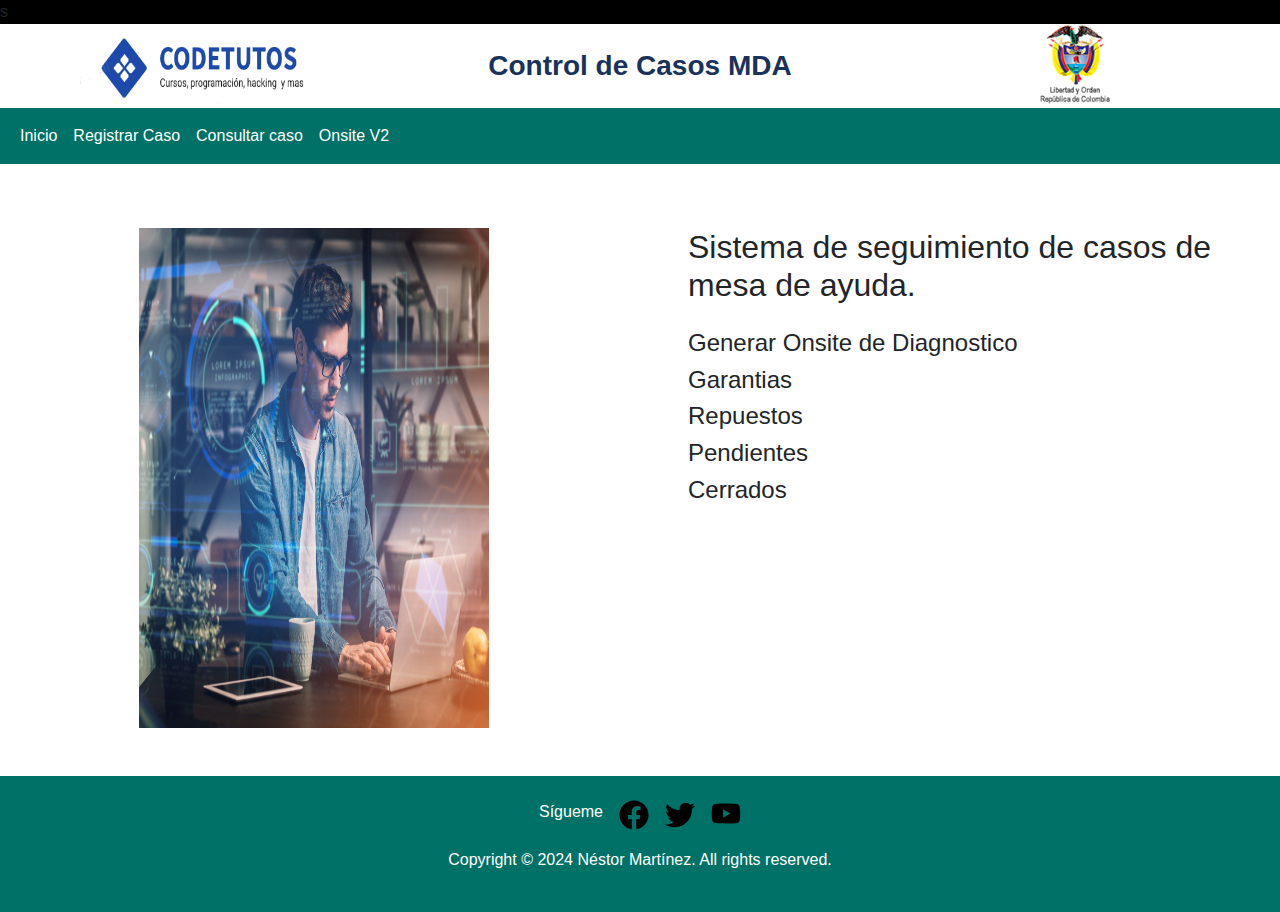
<file: index.html>
<head>
    <meta charset="UTF-8">
    <meta name="viewport" content="width=device-width, initial-scale=1.0">
    <title>MDA</title>
    <link rel="shortcut icon" href="img/6771CodeTutos.ico" type="image/x-icon">
    <link rel="stylesheet" href="css/bootstrap.min.css">
    <link rel="stylesheet" href="css/app.css">
    <link rel="stylesheet" href="css/estilosonsite.css">
</head>

<body>
    <!-----------------------------------------------------------------------------------------
                                          INICIO
    --------------------------------------------------------------------------------------------- -->

    <div class="row">
        <div class="col-4 bg-black" height="14px">s</div>
        <div class="col-4 bg-black" height="14px"></div>
        <div class="col-4 bg-black" height="14px"></div>

    </div>
    <!-----------------------------------------------------------------------------------------
                                             ESCUDO
        --------------------------------------------------------------------------------------------- -->
    <div class="row text-center">
        <div class="col-sm-12 col-md-4 d-none d-md-block d-lg-block"><img src="img/CodeTutos.png" alt="" width="250px"
                height="80px"></div>
        <div class="col-sm-12 col-md-4 titulo">Control de Casos MDA</div>
        <div class="col-sm-12 col-md-4 d-sm-inline-block"><img src="img/escudo_colombia.png" alt="" width="78px"
                height="80px">
        </div>
    </div>

    <!-----------------------------------------------------------------------------------------
                                              BARRA DE NAVEGACION
        --------------------------------------------------------------------------------------------- -->

    <nav class="navbar navbar-ligth barracolor navbar-expand-lg ">
        <div class="container-fluid  ">
            <a href="" class="navbar-brand d-md-none">
                <img src="img/CodeTutos.png" alt="" width="150px">
            </a>
            <!-- boton -->
            <button class="navbar-toggler" type="button" data-bs-toggle="collapse" data-bs-target="#menu"
                aria-controls="menu" aria-expanded="false">
                <span class="navbar-toggler-icon"></span>
            </button>

            <div class="collapse navbar-collapse   " id="menu">
                <ul class="navbar-nav d-flex justify-content-evenly ">
                    <li class="nav-item"><a href="index.html" class="nav-link barracolor">Inicio</a></li>
                    <li class="nav-item"><a href="registrar.html" class="nav-link barracolor">Registrar Caso</a></li>
                    <li class="nav-item"><a href="consulta.html" class="nav-link barracolor">Consultar caso</a></li>
                    <li class="nav-item"><a href="onsite.html" class="nav-link barracolor">Onsite V2</a></li>
                    <!-- <li class="nav-item"><a href="iniciar_sesion.html" class="nav-link barracolor">Iniciar sesion</a> -->
                    </li>

                </ul>
            </div>
        </div>

    </nav>
    <!-----------------------------------------------------------------------------------------
                                              final heaader
        --------------------------------------------------------------------------------------------- -->

    <main>
        <div class="row mt-3 ">
            <div class=" col-sm-12 col-md-6 p-5 text-center">
                <img src="img/portada1.jpg" alt="" width="350px" height="500px">
            </div>
            <div class=" col-sm-12 col-md-6 p-5 d-flex flex-column">
                <h2>Sistema de seguimiento de casos de mesa de ayuda.</h2>
                <div class="mt-3">

                    <h4>Generar Onsite de Diagnostico</h4>
                    <h4>Garantias</h4>
                    <h4>Repuestos</h4>
                    <h4>Pendientes</h4>
                    <h4>Cerrados</h4>
                </div>
            </div>
        </div>
    </main>


    <!-----------------------------------------------------------------------------------------
                                           footer
    --------------------------------------------------------------------------------------------- -->

    <!-----------------------------------------------------------------------------------------
                                           footer
    --------------------------------------------------------------------------------------------- -->
    <div class="footer-propidades p-4 barracolor">
        <footer>

            <div class="containercentro">
                <div class="row text-center mb-2">
                    <div class="c-redes d-flex justify-content-center gap-3">
                        <p class="siguenos">Sígueme</p>
                        <a href=""><img class="redes" src="img/facebook.svg" width="30" class="text-center"
                                alt="" /></a>
                        <a href=""><img class="redes" src="img/twitter.svg" width="30" class="text-center" alt="" /></a>
                        <a href=""><img class="redes" src="img/youtube.svg" width="30" class="text-center" alt="" /></a>
                    </div>
                </div>

                <div class="row text-center">
                    <p>Copyright © 2024 Néstor Martínez. All rights reserved.</p>
                </div>
            </div>
        </footer>
    </div>

    <script src="js/app.js"></script>




    <!-----------------------------------------------------------------------------------------
                                           final
    --------------------------------------------------------------------------------------------- -->


    <script src="js/bundle.min.js"></script>
</body>

</html>
</file>
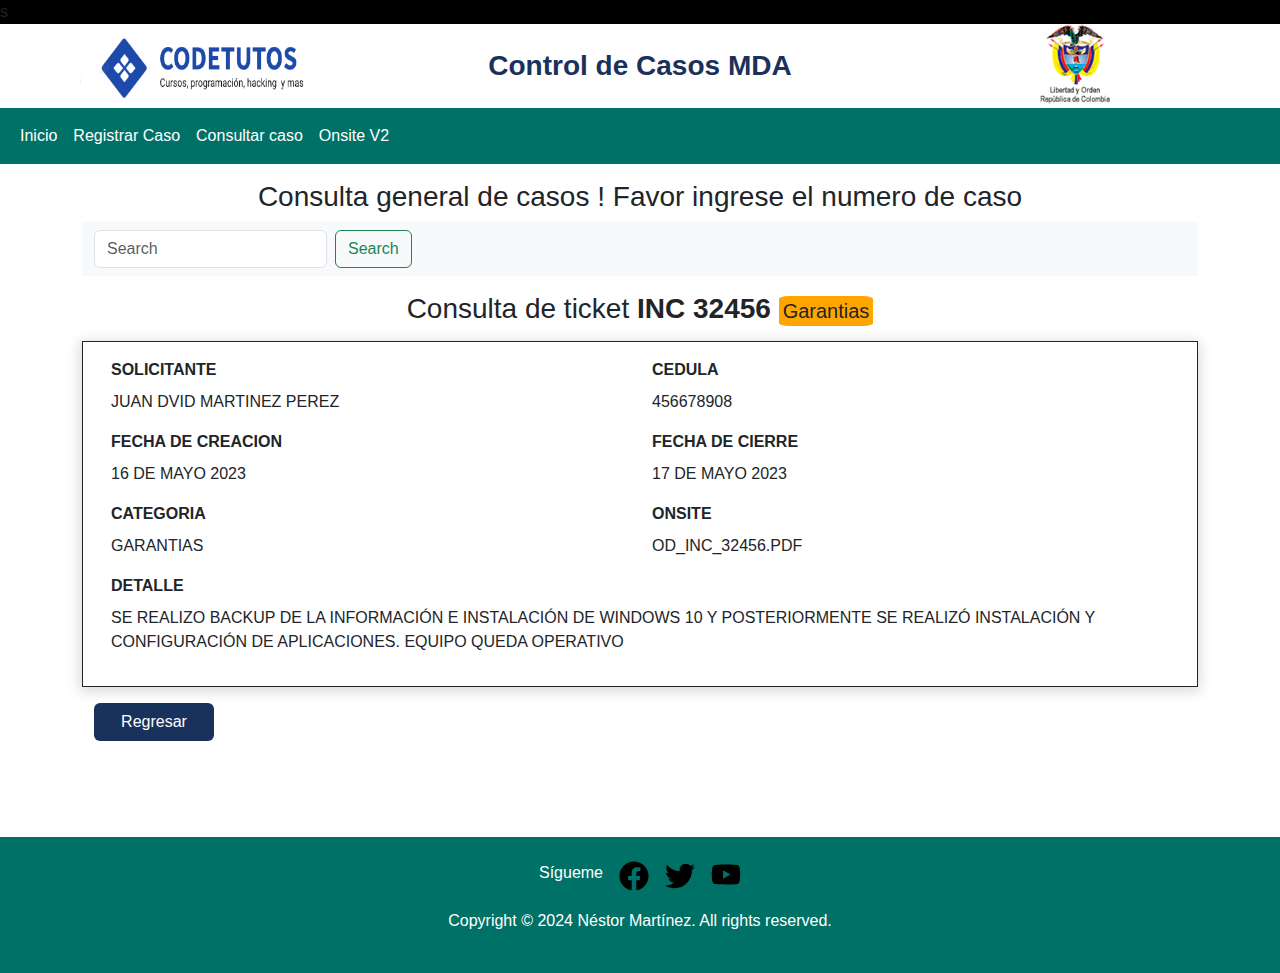
<file: consulta.html>
<head>
    <meta charset="UTF-8">
    <meta name="viewport" content="width=device-width, initial-scale=1.0">
    <title>MDA</title>
    <link rel="shortcut icon" href="img/6771CodeTutos.ico" type="image/x-icon">
    <link rel="stylesheet" href="css/bootstrap.min.css">
    <link rel="stylesheet" href="css/app.css">
    <link rel="stylesheet" href="css/estilosonsite.css">
</head>

<body>
    <!-----------------------------------------------------------------------------------------
                                          INICIO
    --------------------------------------------------------------------------------------------- -->

    <div class="row">
        <div class="col-4 bg-black" height="14px">s</div>
        <div class="col-4 bg-black" height="14px"></div>
        <div class="col-4 bg-black" height="14px"></div>

    </div>
    <!-----------------------------------------------------------------------------------------
                                             ESCUDO
        --------------------------------------------------------------------------------------------- -->
    <div class="row text-center">
        <div class="col-sm-12 col-md-4 d-none d-md-block d-lg-block"><img src="img/CodeTutos.png" alt="" width="250px"
                height="80px"></div>
        <div class="col-sm-12 col-md-4 titulo">Control de Casos MDA</div>
        <div class="col-sm-12 col-md-4 d-sm-inline-block"><img src="img/escudo_colombia.png" alt="" width="78px"
                height="80px">
        </div>
    </div>

    <!-----------------------------------------------------------------------------------------
                                              BARRA DE NAVEGACION
        --------------------------------------------------------------------------------------------- -->

    <nav class="navbar navbar-ligth barracolor navbar-expand-lg ">
        <div class="container-fluid  ">
            <a href="" class="navbar-brand d-md-none">
                <img src="img/CodeTutos.png" alt="" width="150px">
            </a>
            <!-- boton -->
            <button class="navbar-toggler" type="button" data-bs-toggle="collapse" data-bs-target="#menu"
                aria-controls="menu" aria-expanded="false">
                <span class="navbar-toggler-icon"></span>
            </button>

            <div class="collapse navbar-collapse   " id="menu">
                <ul class="navbar-nav d-flex justify-content-evenly ">
                    <li class="nav-item"><a href="index.html" class="nav-link barracolor">Inicio</a></li>
                    <li class="nav-item"><a href="registrar.html" class="nav-link barracolor">Registrar Caso</a></li>
                    <li class="nav-item"><a href="consulta.html" class="nav-link barracolor">Consultar caso</a></li>
                    <li class="nav-item"><a href="onsite.html" class="nav-link barracolor">Onsite V2</a></li>
                    <!-- <li class="nav-item"><a href="iniciar_sesion.html" class="nav-link barracolor">Iniciar sesion</a> -->
                    </li>

                </ul>
            </div>
        </div>

    </nav>
    <!-----------------------------------------------------------------------------------------
                                              final heaader
        --------------------------------------------------------------------------------------------- -->

    <main class="d-flex flex-column justify-content-center container mb-5">
        <!-----------------------------------------------------------------------------------------
                                              Modulo de busqueda general
        --------------------------------------------------------------------------------------------- -->
        <h3 class="text-center mt-3">Consulta general de casos ! Favor ingrese el numero de caso</h3>
        <nav class="navbar navbar-light bg-light">
            <div class="container-fluid">
                <form class="d-flex">
                    <input class="form-control me-2" type="search" placeholder="Search" aria-label="Search">
                    <button class="btn btn-outline-success" type="submit">Search</button>
                </form>
            </div>
        </nav>




        <main class="d-flex justify-content-center flex-column  m-auto">
            <h3 class="my-3 text-center">Consulta de ticket <span class="span_conultaticket">INC 32456</span>
                <span class="categoria_caso bg- p-1 ">Garantias</span>
            </h3>
            <div class="container">
                <form action="" class="formulario  row border border-dark p-3 mb-3 ">



                    <div class="col-12 col-md-6">
                        <label for="Solicitante" class="form-label fw-bold text-uppercase">Solicitante</label>
                        <P class="text-uppercase">Juan Dvid Martinez Perez</P>
                    </div>
                    <div class="col-12 col-md-6">
                        <label for="Solicitante" class="form-label fw-bold text-uppercase">Cedula</label>
                        <P class="text-uppercase">456678908</P>
                    </div>

                    <div class="col-12 col-md-6">
                        <label for="Solicitante" class="form-label fw-bold text-uppercase">fecha de creacion</label>
                        <P class="text-uppercase">16 de mayo 2023</P>
                    </div>

                    <div class="col-12 col-md-6">
                        <label for="Solicitante" class="form-label fw-bold text-uppercase">fecha de cierre</label>
                        <P class="text-uppercase">17 de mayo 2023</P>
                    </div>



                    <div class="col-12 col-md-6">
                        <label for="Solicitante" class="form-label fw-bold text-uppercase">Categoria</label>
                        <P class="text-uppercase">Garantias</P>
                    </div>

                    <div class="col-12 col-md-6">
                        <label for="Solicitante" class="form-label fw-bold text-uppercase">Onsite</label>
                        <P class="text-uppercase">od_inc_32456.pdf</P>
                    </div>

                    <div class="col-12 col-md-12">
                        <label for="Solicitante" class="form-label fw-bold text-uppercase">detalle</label>
                        <P class="text-uppercase">Se realizo backup de la información e instalación de Windows 10 y
                            posteriormente se realizó instalación y configuración de aplicaciones. Equipo queda
                            operativo
                        </P>
                    </div>


                    <!-- <input type="submit" value="Agregar" class="btn btn_verde mt-3 col-2" /> -->




                </form>
                <a href="/" class="btn btn_verde mb-5">Regresar</a>
            </div>
        </main>
        <!-----------------------------------------------------------------------------------------
                                              Modulo de busqueda general
        --------------------------------------------------------------------------------------------- -->








        </div>
    </main>


    <!-----------------------------------------------------------------------------------------
                                           footer
    --------------------------------------------------------------------------------------------- -->

    <!-----------------------------------------------------------------------------------------
                                           footer
    --------------------------------------------------------------------------------------------- -->
    <div class="footer-propidades p-4 barracolor">
        <footer>

            <div class="containercentro">
                <div class="row text-center mb-2">
                    <div class="c-redes d-flex justify-content-center gap-3">
                        <p class="siguenos">Sígueme</p>
                        <a href=""><img class="redes" src="img/facebook.svg" width="30" class="text-center"
                                alt="" /></a>
                        <a href=""><img class="redes" src="img/twitter.svg" width="30" class="text-center" alt="" /></a>
                        <a href=""><img class="redes" src="img/youtube.svg" width="30" class="text-center" alt="" /></a>
                    </div>
                </div>

                <div class="row text-center">
                    <p>Copyright © 2024 Néstor Martínez. All rights reserved.</p>
                </div>
            </div>
        </footer>
    </div>

    <script src="js/app.js"></script>



    <!-----------------------------------------------------------------------------------------
                                           final
    --------------------------------------------------------------------------------------------- -->

    <script src="js/bundle.min.js"></script>

</body>

</html>
</file>
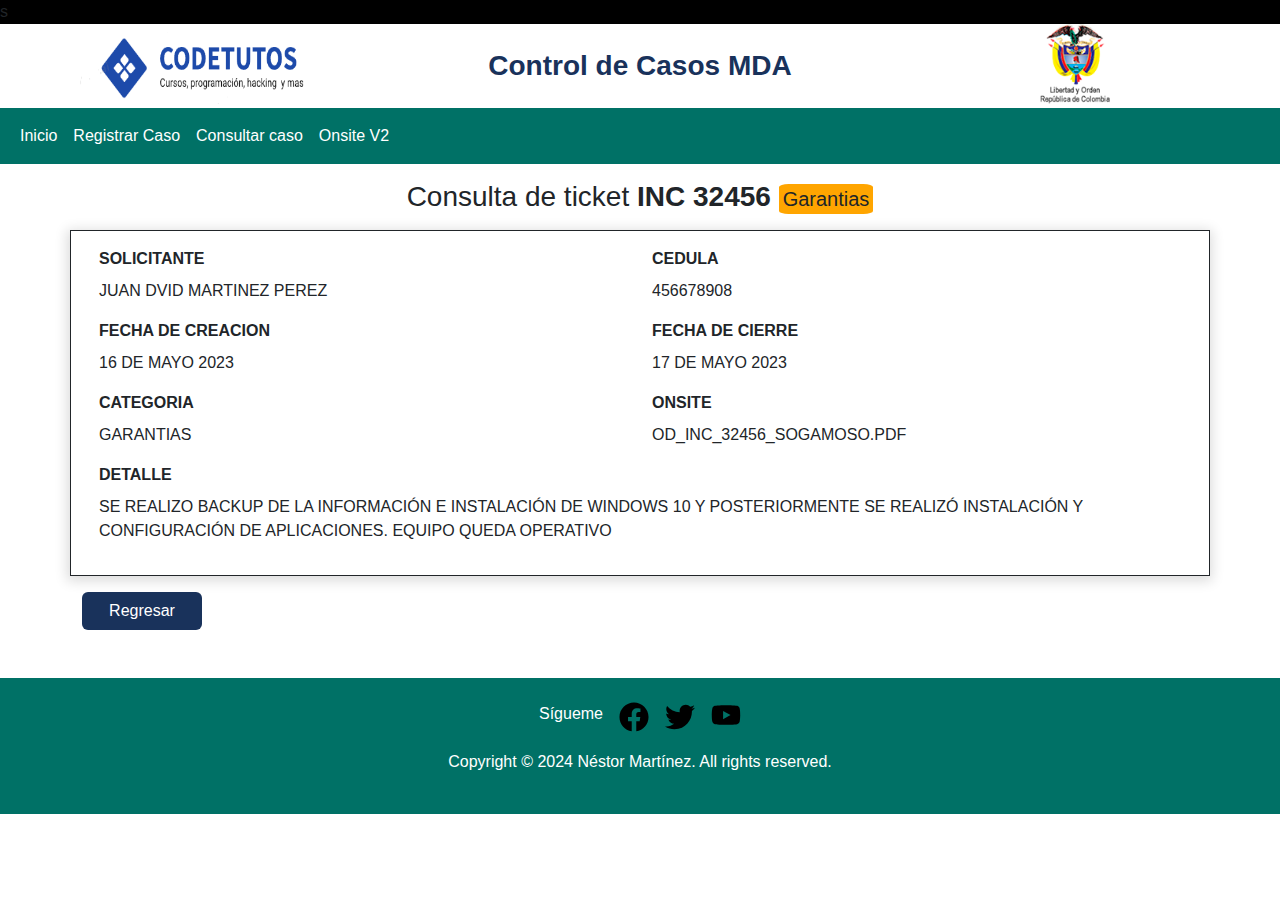
<file: detalle.html>
<head>
    <meta charset="UTF-8">
    <meta name="viewport" content="width=device-width, initial-scale=1.0">
    <title>MDA</title>
    <link rel="shortcut icon" href="img/6771CodeTutos.ico" type="image/x-icon">
    <link rel="stylesheet" href="css/bootstrap.min.css">
    <link rel="stylesheet" href="css/app.css">
    <link rel="stylesheet" href="css/estilosonsite.css">
</head>

<body>
    <!-----------------------------------------------------------------------------------------
                                          INICIO
    --------------------------------------------------------------------------------------------- -->

    <div class="row">
        <div class="col-4 bg-black" height="14px">s</div>
        <div class="col-4 bg-black" height="14px"></div>
        <div class="col-4 bg-black" height="14px"></div>

    </div>
    <!-----------------------------------------------------------------------------------------
                                             ESCUDO
        --------------------------------------------------------------------------------------------- -->
    <div class="row text-center">
        <div class="col-sm-12 col-md-4 d-none d-md-block d-lg-block"><img src="img/CodeTutos.png" alt="" width="250px"
                height="80px"></div>
        <div class="col-sm-12 col-md-4 titulo">Control de Casos MDA</div>
        <div class="col-sm-12 col-md-4 d-sm-inline-block"><img src="img/escudo_colombia.png" alt="" width="78px"
                height="80px">
        </div>
    </div>

    <!-----------------------------------------------------------------------------------------
                                              BARRA DE NAVEGACION
        --------------------------------------------------------------------------------------------- -->

    <nav class="navbar navbar-ligth barracolor navbar-expand-lg ">
        <div class="container-fluid  ">
            <a href="" class="navbar-brand d-md-none">
                <img src="img/CodeTutos.png" alt="" width="150px">
            </a>
            <!-- boton -->
            <button class="navbar-toggler" type="button" data-bs-toggle="collapse" data-bs-target="#menu"
                aria-controls="menu" aria-expanded="false">
                <span class="navbar-toggler-icon"></span>
            </button>

            <div class="collapse navbar-collapse   " id="menu">
                <ul class="navbar-nav d-flex justify-content-evenly ">
                    <li class="nav-item"><a href="index.html" class="nav-link barracolor">Inicio</a></li>
                    <li class="nav-item"><a href="registrar.html" class="nav-link barracolor">Registrar Caso</a></li>
                    <li class="nav-item"><a href="consulta.html" class="nav-link barracolor">Consultar caso</a></li>
                    <li class="nav-item"><a href="onsite.html" class="nav-link barracolor">Onsite V2</a></li>
                    <!-- <li class="nav-item"><a href="iniciar_sesion.html" class="nav-link barracolor">Iniciar sesion</a> -->
                    </li>

                </ul>
            </div>
        </div>

    </nav>
    <!-----------------------------------------------------------------------------------------
                                              final heaader
        --------------------------------------------------------------------------------------------- -->

    <main class="d-flex justify-content-center flex-column  m-auto">
        <h3 class="my-3 text-center">Consulta de ticket <span class="span_conultaticket">INC 32456</span>
            <span class="categoria_caso bg- p-1 ">Garantias</span>
        </h3>
        <div class="container">
            <form action="" class="formulario  row border border-dark p-3 mb-3 ">



                <div class="col-12 col-md-6">
                    <label for="Solicitante" class="form-label fw-bold text-uppercase">Solicitante</label>
                    <P class="text-uppercase">Juan Dvid Martinez Perez</P>
                </div>
                <div class="col-12 col-md-6">
                    <label for="Solicitante" class="form-label fw-bold text-uppercase">Cedula</label>
                    <P class="text-uppercase">456678908</P>
                </div>

                <div class="col-12 col-md-6">
                    <label for="Solicitante" class="form-label fw-bold text-uppercase">fecha de creacion</label>
                    <P class="text-uppercase">16 de mayo 2023</P>
                </div>

                <div class="col-12 col-md-6">
                    <label for="Solicitante" class="form-label fw-bold text-uppercase">fecha de cierre</label>
                    <P class="text-uppercase">17 de mayo 2023</P>
                </div>



                <div class="col-12 col-md-6">
                    <label for="Solicitante" class="form-label fw-bold text-uppercase">Categoria</label>
                    <P class="text-uppercase">Garantias</P>
                </div>

                <div class="col-12 col-md-6">
                    <label for="Solicitante" class="form-label fw-bold text-uppercase">Onsite</label>
                    <P class="text-uppercase">od_inc_32456_sogamoso.pdf</P>
                </div>

                <div class="col-12 col-md-12">
                    <label for="Solicitante" class="form-label fw-bold text-uppercase">detalle</label>
                    <P class="text-uppercase">Se realizo backup de la información e instalación de Windows 10 y
                        posteriormente se realizó instalación y configuración de aplicaciones. Equipo queda operativo
                    </P>
                </div>


                <!-- <input type="submit" value="Agregar" class="btn btn_verde mt-3 col-2" /> -->




            </form>
            <a href="garantias.html" class="btn btn_verde mb-5">Regresar</a>
        </div>
    </main>


    <!-----------------------------------------------------------------------------------------
                                           footer
    --------------------------------------------------------------------------------------------- -->

    <!-----------------------------------------------------------------------------------------
                                           footer
    --------------------------------------------------------------------------------------------- -->
    <div class="footer-propidades p-4 barracolor">
        <footer>

            <div class="containercentro">
                <div class="row text-center mb-2">
                    <div class="c-redes d-flex justify-content-center gap-3">
                        <p class="siguenos">Sígueme</p>
                        <a href=""><img class="redes" src="img/facebook.svg" width="30" class="text-center"
                                alt="" /></a>
                        <a href=""><img class="redes" src="img/twitter.svg" width="30" class="text-center" alt="" /></a>
                        <a href=""><img class="redes" src="img/youtube.svg" width="30" class="text-center" alt="" /></a>
                    </div>
                </div>

                <div class="row text-center">
                    <p>Copyright © 2024 Néstor Martínez. All rights reserved.</p>
                </div>
            </div>
        </footer>
    </div>

    <script src="js/app.js"></script>



    <!-----------------------------------------------------------------------------------------
                                           final
    --------------------------------------------------------------------------------------------- -->


    <script src="js/bundle.min.js"></script>
</body>

</html>
</file>
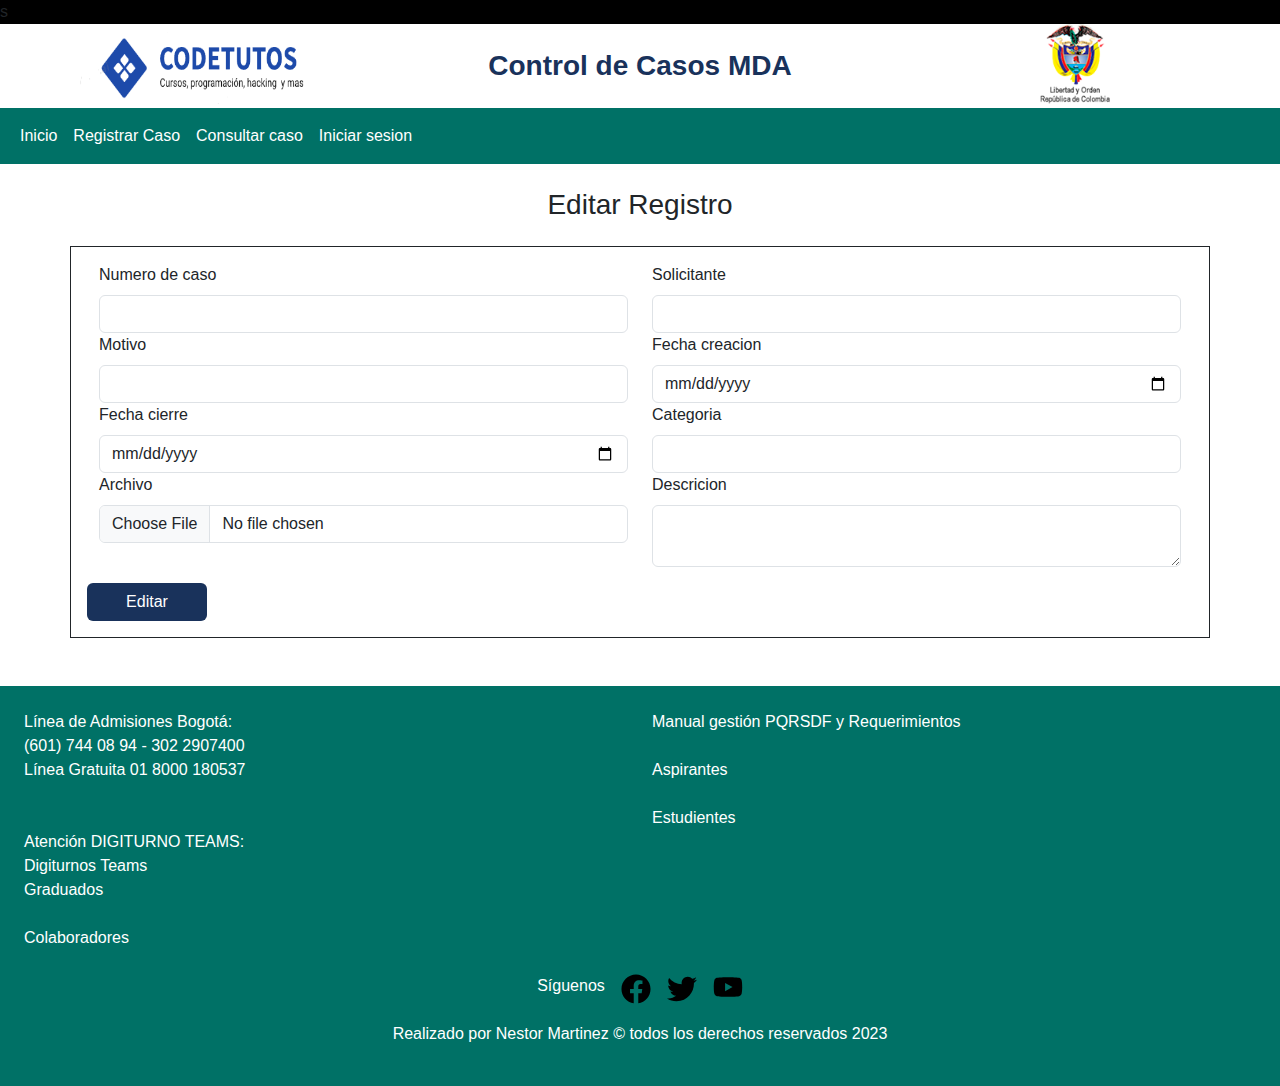
<file: editar.html>
<!DOCTYPE html>
<html lang="en">

<head>
    <meta charset="UTF-8">
    <meta name="viewport" content="width=device-width, initial-scale=1.0">
    <title>MDA</title>
    <link rel="shortcut icon" href="img/6771CodeTutos.ico" type="image/x-icon">
    <link rel="stylesheet" href="css/bootstrap.min.css">
    <link rel="stylesheet" href="css/app.css">
</head>

<body>
    <!-----------------------------------------------------------------------------------------
                                          INICIO
    --------------------------------------------------------------------------------------------- -->

    <div class="row">
        <div class="col-4 bg-black" height="14px">s</div>
        <div class="col-4 bg-black" height="14px"></div>
        <div class="col-4 bg-black" height="14px"></div>

    </div>
    <!-----------------------------------------------------------------------------------------
                                             ESCUDO
        --------------------------------------------------------------------------------------------- -->
    <div class="row text-center">
        <div class="col-sm-12 col-md-4 d-none d-md-block d-lg-block"><img src="img/CodeTutos.png" alt="" width="250px"
                height="80px"></div>
        <div class="col-sm-12 col-md-4 titulo">Control de Casos MDA</div>
        <div class="col-sm-12 col-md-4 d-sm-inline-block"><img src="img/escudo_colombia.png" alt="" width="78px"
                height="80px">
        </div>
    </div>

    <!-----------------------------------------------------------------------------------------
                                              BARRA DE NAVEGACION
        --------------------------------------------------------------------------------------------- -->

    <nav class="navbar navbar-ligth barracolor navbar-expand-lg ">
        <div class="container-fluid  ">
            <a href="" class="navbar-brand d-md-none">
                <img src="img/CodeTutos.png" alt="" width="150px">
            </a>
            <!-- boton -->
            <button class="navbar-toggler" type="button" data-bs-toggle="collapse" data-bs-target="#menu"
                aria-controls="menu" aria-expanded="false">
                <span class="navbar-toggler-icon"></span>
            </button>

            <div class="collapse navbar-collapse   " id="menu">
                <ul class="navbar-nav d-flex justify-content-evenly ">
                    <li class="nav-item"><a href="index.html" class="nav-link barracolor">Inicio</a></li>
                    <li class="nav-item"><a href="registrar.html" class="nav-link barracolor">Registrar Caso</a></li>
                    <li class="nav-item"><a href="consulta.html" class="nav-link barracolor">Consultar caso</a></li>
                    <li class="nav-item"><a href="iniciar_sesion.html" class="nav-link barracolor">Iniciar sesion</a>
                    </li>

                </ul>
            </div>
        </div>

    </nav>
    <!-----------------------------------------------------------------------------------------
                                              final heaader
        --------------------------------------------------------------------------------------------- -->

    <main class="d-flex justify-content-center flex-column  m-auto">
        <h3 class="my-4 text-center">Editar Registro</h3>
        <div class="container">
            <form action="" class="formulario  row border border-dark p-3 mb-5 ">


                <div class="col-12 col-md-6">
                    <label for="Numero_caso" class="form-label">Numero de caso</label>
                    <input type="text" class="form-control" name="Numero_caso" />
                </div>
                <div class="col-12 col-md-6">
                    <label for="Solicitante" class="form-label">Solicitante</label>
                    <input type="text-Area" class="form-control" name="Solicitante" />
                </div>
                <div class="col-12 col-md-6">
                    <label for="Motivo" class="form-label">Motivo</label>
                    <input type="text" class="form-control" name="Motivo" />
                </div>

                <div class="col-12 col-md-6">
                    <label for="fecha_creacion" class="form-label">Fecha creacion</label>
                    <input type="date" class="form-control" name="fecha_creacion" />
                </div>

                <div class="col-12 col-md-6">
                    <label for="fecha_cierre" class="form-label">Fecha cierre</label>
                    <input type="date" class="form-control" name="fecha_cierre" />
                </div>



                <div class="col-6">
                    <label for="Categoria" class="form-label">Categoria</label>
                    <input type="text" class="form-control" name="Categoria" />
                </div>

                <div class="col-6">
                    <label for="Archivo" class="form-label">Archivo</label>
                    <input type="file" class="form-control" name="Archivo" />
                </div>

                <div class="col-6">
                    <label for="Descricion" class="form-label">Descricion</label>
                    <textarea class="form-control" aria-label="With textarea"></textarea>
                </div>

                <input type="submit" value="Editar" class="btn btn_verde mt-3 col-2" />




            </form>
        </div>
    </main>


    <!-----------------------------------------------------------------------------------------
                                           footer
    --------------------------------------------------------------------------------------------- -->

    <div class="footer-propidades p-4 barracolor">
        <footer>


            <div class="row">
                <div class="col-6">
                    Línea de Admisiones Bogotá: <br />
                    (601) 744 08 94 - 302 2907400<br />
                    Línea Gratuita 01 8000 180537<br /><br /><br />

                    Atención DIGITURNO TEAMS:<br />
                    Digiturnos Teams <br />
                </div>
                <div class="col-6">
                    Manual gestión PQRSDF y Requerimientos <br /><br />
                    Aspirantes <br /><br />
                    Estudientes <br /><br />

                </div>
                <div class="col-md-4">
                    Graduados <br /><br />
                    Colaboradores<br /><br />
                </div>
            </div>
            <div class="containercentro">
                <div class="row text-center mb-2">
                    <div class="c-redes d-flex justify-content-center gap-3">
                        <p class="siguenos">Síguenos</p>
                        <a href=""><img class="redes" src="img/facebook.svg" width="30" class="text-center"
                                alt="" /></a>
                        <a href=""><img class="redes" src="img/twitter.svg" width="30" class="text-center" alt="" /></a>
                        <a href=""><img class="redes" src="img/youtube.svg" width="30" class="text-center" alt="" /></a>
                    </div>
                </div>

                <div class="row text-center">
                    <p> Realizado por Nestor Martinez © todos los
                        derechos reservados 2023</p>
                </div>
            </div>
        </footer>



        <!-----------------------------------------------------------------------------------------
                                           final
    --------------------------------------------------------------------------------------------- -->


</body>
<script src="js/bundle.min.js"></script>

</html>
</file>
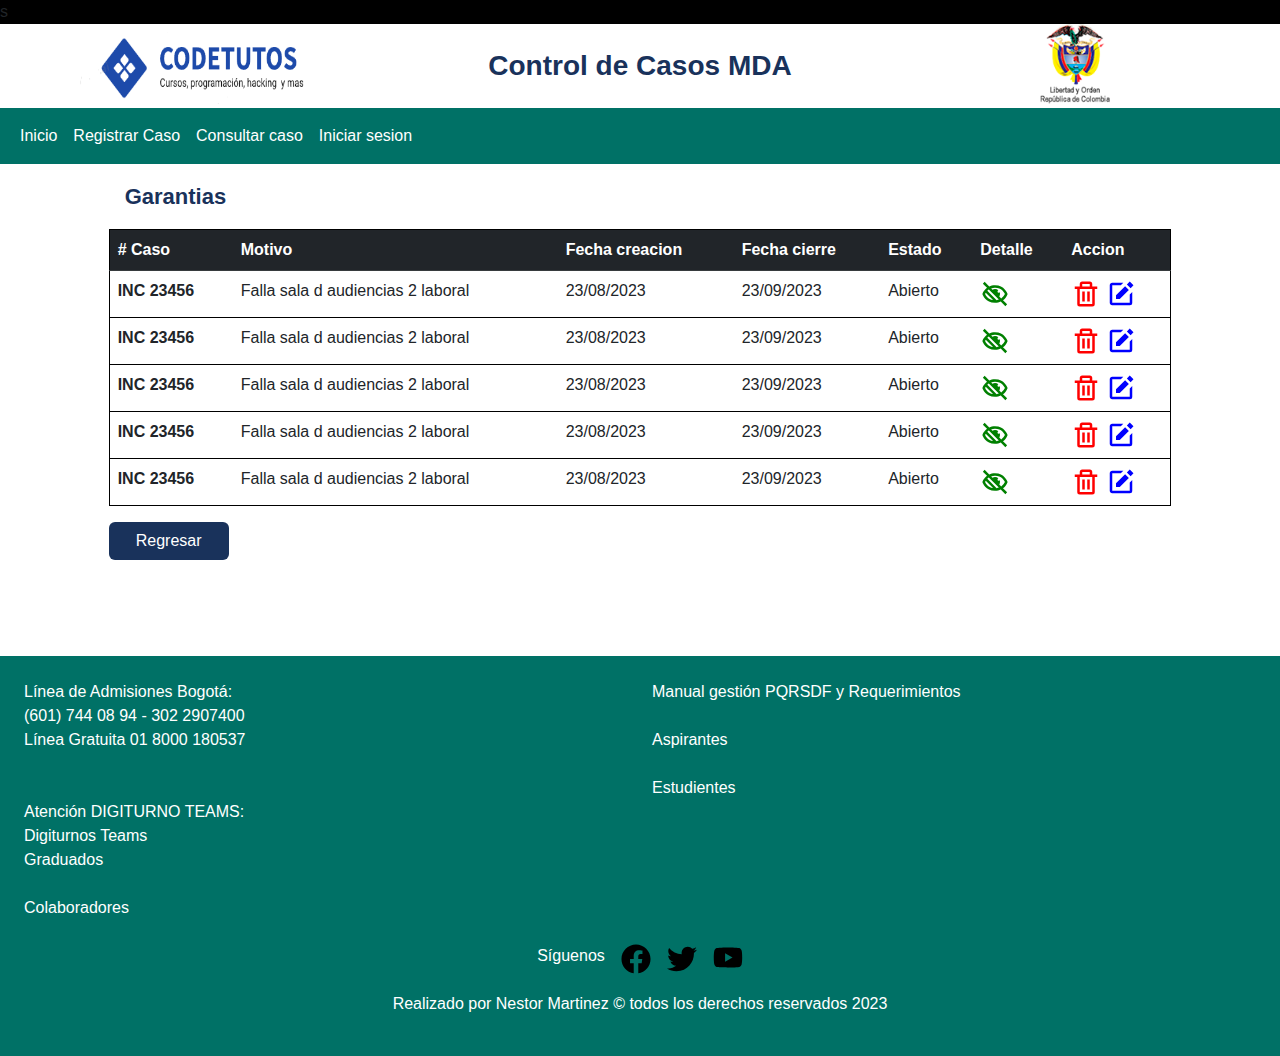
<file: garantias.html>
<!DOCTYPE html>
<html lang="en">

<head>
    <meta charset="UTF-8">
    <meta name="viewport" content="width=device-width, initial-scale=1.0">
    <title>MDA</title>
    <link rel="shortcut icon" href="img/6771CodeTutos.ico" type="image/x-icon">
    <link rel="stylesheet" href="css/bootstrap.min.css">
    <link rel="stylesheet" href="css/app.css">
</head>

<body>
    <!-----------------------------------------------------------------------------------------
                                          INICIO
    --------------------------------------------------------------------------------------------- -->

    <div class="row">
        <div class="col-4 bg-black" height="14px">s</div>
        <div class="col-4 bg-black" height="14px"></div>
        <div class="col-4 bg-black" height="14px"></div>

    </div>
    <!-----------------------------------------------------------------------------------------
                                             ESCUDO
        --------------------------------------------------------------------------------------------- -->
    <div class="row text-center">
        <div class="col-sm-12 col-md-4 d-none d-md-block d-lg-block"><img src="img/CodeTutos.png" alt="" width="250px"
                height="80px"></div>
        <div class="col-sm-12 col-md-4 titulo">Control de Casos MDA</div>
        <div class="col-sm-12 col-md-4 d-sm-inline-block"><img src="img/escudo_colombia.png" alt="" width="78px"
                height="80px">
        </div>
    </div>

    <!-----------------------------------------------------------------------------------------
                                              BARRA DE NAVEGACION
        --------------------------------------------------------------------------------------------- -->

    <nav class="navbar navbar-ligth barracolor navbar-expand-lg ">
        <div class="container-fluid  ">
            <a href="" class="navbar-brand d-md-none">
                <img src="img/CodeTutos.png" alt="" width="150px">
            </a>
            <!-- boton -->
            <button class="navbar-toggler" type="button" data-bs-toggle="collapse" data-bs-target="#menu"
                aria-controls="menu" aria-expanded="false">
                <span class="navbar-toggler-icon"></span>
            </button>

            <div class="collapse navbar-collapse   " id="menu">
                <ul class="navbar-nav d-flex justify-content-evenly ">
                    <li class="nav-item"><a href="index.html" class="nav-link barracolor">Inicio</a></li>
                    <li class="nav-item"><a href="registrar.html" class="nav-link barracolor">Registrar Caso</a></li>
                    <li class="nav-item"><a href="consulta.html" class="nav-link barracolor">Consultar caso</a></li>
                    <li class="nav-item"><a href="iniciar_sesion.html" class="nav-link barracolor">Iniciar sesion</a>
                    </li>

                </ul>
            </div>
        </div>

    </nav>
    <!-----------------------------------------------------------------------------------------
                                              final heaader
        --------------------------------------------------------------------------------------------- -->

    <main>
        <div class="row d-flex justify-content-center">
            <div class="container col-md-10 mb-5">
                <table class="table caption-top border border-black">
                    <caption class="p-3 ">Garantias</caption>
                    <thead class="table-dark">
                        <tr>
                            <th scope="col"># Caso</th>
                            <th scope="col">Motivo</th>
                            <th scope="col">Fecha creacion</th>
                            <th scope="col">Fecha cierre</th>
                            <th scope="col">Estado</th>
                            <th scope="col">Detalle</th>
                            <th scope="col">Accion</th>

                        </tr>
                    </thead>
                    <tbody>
                        <tr>
                            <th scope="row">INC 23456</th>
                            <td>Falla sala d audiencias 2 laboral</td>
                            <td>23/08/2023</td>
                            <td>23/09/2023</td>
                            <td>Abierto</td>
                            <td><i><a href="detalle.html"><img src="img/bx-low-vision.svg" alt="" width="30px"></a></i>
                            </td>
                            <td>
                                <div>
                                    <a href=""><img src="img/bx-trash.svg" alt="" width="30px"></a>
                                    <a href="editar.html"><img src="img/bxs-edit.svg" alt="" width="30px"></a>
                                </div>
                            </td>

                        </tr>
                        <tr>
                            <th scope="row">INC 23456</th>
                            <td>Falla sala d audiencias 2 laboral</td>
                            <td>23/08/2023</td>
                            <td>23/09/2023</td>
                            <td>Abierto</td>
                            <td><i><a href="detalle.html"><img src="img/bx-low-vision.svg" alt="" width="30px"></a></i>
                            </td>
                            <td>
                                <div>
                                    <a href=""><img src="img/bx-trash.svg" alt="" width="30px"></a>
                                    <a href="editar.html"><img src="img/bxs-edit.svg" alt="" width="30px"></a>
                                </div>
                            </td>
                        </tr>
                        <tr>
                            <th scope="row">INC 23456</th>
                            <td>Falla sala d audiencias 2 laboral</td>
                            <td>23/08/2023</td>
                            <td>23/09/2023</td>
                            <td>Abierto</td>
                            <td><i><a href="detalle.html"><img src="img/bx-low-vision.svg" alt="" width="30px"></a></i>
                            </td>
                            <td>
                                <div>
                                    <a href=""><img src="img/bx-trash.svg" alt="" width="30px"></a>
                                    <a href="editar.html"><img src="img/bxs-edit.svg" alt="" width="30px"></a>
                                </div>
                            </td>
                        </tr>

                        <tr>
                            <th scope="row">INC 23456</th>
                            <td>Falla sala d audiencias 2 laboral</td>
                            <td>23/08/2023</td>
                            <td>23/09/2023</td>
                            <td>Abierto</td>
                            <td><i><a href="detalle.html"><img src="img/bx-low-vision.svg" alt="" width="30px"></a></i>
                            </td>
                            <td>
                                <div>
                                    <a href=""><img src="img/bx-trash.svg" alt="" width="30px"></a>
                                    <a href="editar.html"><img src="img/bxs-edit.svg" alt="" width="30px"></a>
                                </div>
                            </td>
                        </tr>

                        <tr>
                            <th scope="row">INC 23456</th>
                            <td>Falla sala d audiencias 2 laboral</td>
                            <td>23/08/2023</td>
                            <td>23/09/2023</td>
                            <td>Abierto</td>
                            <td><i><a href="detalle.html"><img src="img/bx-low-vision.svg" alt="" width="30px"></a></i>
                            </td>
                            <td>
                                <div>
                                    <a href=""><img src="img/bx-trash.svg" alt="" width="30px"></a>
                                    <a href="editar.html"><img src="img/bxs-edit.svg" alt="" width="30px"></a>
                                </div>
                            </td>
                        </tr>
                    </tbody>
                </table>
                <a href="consulta.html" class="btn btn_verde mb-5">Regresar</a>
            </div>


        </div>


    </main>


    <!-----------------------------------------------------------------------------------------
                                           footer
    --------------------------------------------------------------------------------------------- -->

    <div class="footer-propidades p-4 barracolor">
        <footer>


            <div class="row">
                <div class="col-6">
                    Línea de Admisiones Bogotá: <br />
                    (601) 744 08 94 - 302 2907400<br />
                    Línea Gratuita 01 8000 180537<br /><br /><br />

                    Atención DIGITURNO TEAMS:<br />
                    Digiturnos Teams <br />
                </div>
                <div class="col-6">
                    Manual gestión PQRSDF y Requerimientos <br /><br />
                    Aspirantes <br /><br />
                    Estudientes <br /><br />

                </div>
                <div class="col-md-4">
                    Graduados <br /><br />
                    Colaboradores<br /><br />
                </div>
            </div>
            <div class="containercentro">
                <div class="row text-center mb-2">
                    <div class="c-redes d-flex justify-content-center gap-3">
                        <p class="siguenos">Síguenos</p>
                        <a href=""><img class="redes" src="img/facebook.svg" width="30" class="text-center"
                                alt="" /></a>
                        <a href=""><img class="redes" src="img/twitter.svg" width="30" class="text-center" alt="" /></a>
                        <a href=""><img class="redes" src="img/youtube.svg" width="30" class="text-center" alt="" /></a>
                    </div>
                </div>

                <div class="row text-center">
                    <p> Realizado por Nestor Martinez © todos los
                        derechos reservados 2023</p>
                </div>
            </div>
        </footer>



        <!-----------------------------------------------------------------------------------------
                                           final
    --------------------------------------------------------------------------------------------- -->


</body>
<script src="js/bundle.min.js"></script>

</html>
</file>
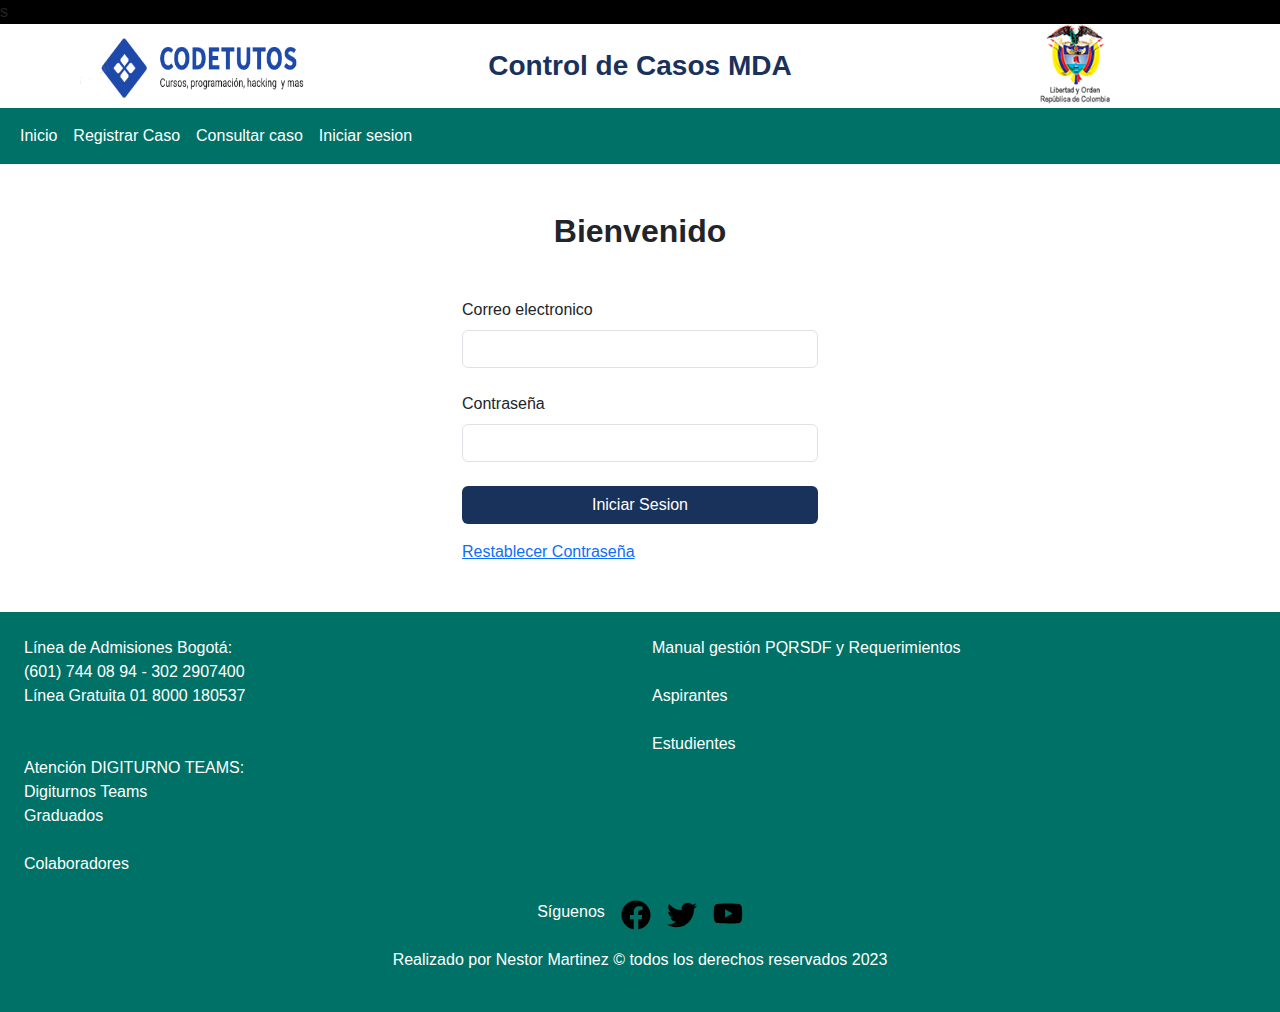
<file: iniciar_sesion.html>
<!DOCTYPE html>
<html lang="en">

<head>
    <meta charset="UTF-8">
    <meta name="viewport" content="width=device-width, initial-scale=1.0">
    <title>MDA</title>
    <link rel="shortcut icon" href="img/6771CodeTutos.ico" type="image/x-icon">
    <link rel="stylesheet" href="css/bootstrap.min.css">
    <link rel="stylesheet" href="css/app.css">
</head>

<body>
    <!-----------------------------------------------------------------------------------------
                                          INICIO
    --------------------------------------------------------------------------------------------- -->

    <div class="row">
        <div class="col-4 bg-black" height="14px">s</div>
        <div class="col-4 bg-black" height="14px"></div>
        <div class="col-4 bg-black" height="14px"></div>

    </div>
    <!-----------------------------------------------------------------------------------------
                                             ESCUDO
        --------------------------------------------------------------------------------------------- -->
    <div class="row text-center">
        <div class="col-sm-12 col-md-4 d-none d-md-block d-lg-block"><img src="img/CodeTutos.png" alt="" width="250px"
                height="80px"></div>
        <div class="col-sm-12 col-md-4 titulo">Control de Casos MDA</div>
        <div class="col-sm-12 col-md-4 d-sm-inline-block"><img src="img/escudo_colombia.png" alt="" width="78px"
                height="80px">
        </div>
    </div>

    <!-----------------------------------------------------------------------------------------
                                              BARRA DE NAVEGACION
        --------------------------------------------------------------------------------------------- -->

    <nav class="navbar navbar-ligth barracolor navbar-expand-lg ">
        <div class="container-fluid  ">
            <a href="" class="navbar-brand d-md-none">
                <img src="img/CodeTutos.png" alt="" width="150px">
            </a>
            <!-- boton -->
            <button class="navbar-toggler" type="button" data-bs-toggle="collapse" data-bs-target="#menu"
                aria-controls="menu" aria-expanded="false">
                <span class="navbar-toggler-icon"></span>
            </button>

            <div class="collapse navbar-collapse   " id="menu">
                <ul class="navbar-nav d-flex justify-content-evenly ">
                    <li class="nav-item"><a href="index.html" class="nav-link barracolor">Inicio</a></li>
                    <li class="nav-item"><a href="registrar.html" class="nav-link barracolor">Registrar Caso</a></li>
                    <li class="nav-item"><a href="consulta.html" class="nav-link barracolor">Consultar caso</a></li>
                    <li class="nav-item"><a href="iniciar_sesion.html" class="nav-link barracolor">Iniciar sesion</a>
                    </li>

                </ul>
            </div>
        </div>

    </nav>
    <!-----------------------------------------------------------------------------------------
                                              final heaader
        --------------------------------------------------------------------------------------------- -->

    <!-----------------------------------------------------------------------------------------
                                          LOGIN
    --------------------------------------------------------------------------------------------- -->
    <div class="container">
        <div class="row">
            <div class="col"></div>
            <div class="col-sm-10 col-md-4 col-lg-4 col-xl-4">
                <h2 class="fw-bold text-center pt-5 mb-5">Bienvenido</h2>

                <!----------------------------------------------------
                      login
          -------------------------------- ----------------------->

                <form action="#" class="">
                    <div class="mb-4 ">
                        <label for="email" class="form-label">Correo electronico</label>
                        <input type="email" class="form-control" name="email" />
                    </div>
                    <div class="mb-4">
                        <label for="password" class="form-label">Contraseña</label>
                        <input type="password" class="form-control" name="password" />
                    </div>
                    <!-- <div class="mb-4 form-check">
              <input
                type="checkbox"
                name="connected"
                class="form-check-input"
              />
              <label for="connected" class="form-check-label"
                >Mantenerme conectado</label
              >
            </div> -->
                    <div class="d-grid">
                        <!-- <button type="submit" class="btn btn-primary">
               
              </button> -->
                        <a href="admin/admin.html" class="btn btn_verdes">Iniciar Sesion</a>
                    </div>

                    <div class="my-3 mb-5">
                        <span>
                            <!-- <a href="#">Regristrate</a>
                <br /> -->
                            <a href="recuperar_contraseña.html">Restablecer Contraseña</a></span>
                    </div>
                </form>
            </div>

            <div class="col"></div>
        </div>
    </div>



    <!-----------------------------------------------------------------------------------------
                                           footer
    --------------------------------------------------------------------------------------------- -->

    <div class="footer-propidades p-4 barracolor">
        <footer>


            <div class="row">
                <div class="col-6">
                    Línea de Admisiones Bogotá: <br />
                    (601) 744 08 94 - 302 2907400<br />
                    Línea Gratuita 01 8000 180537<br /><br /><br />

                    Atención DIGITURNO TEAMS:<br />
                    Digiturnos Teams <br />
                </div>
                <div class="col-6">
                    Manual gestión PQRSDF y Requerimientos <br /><br />
                    Aspirantes <br /><br />
                    Estudientes <br /><br />

                </div>
                <div class="col-md-4">
                    Graduados <br /><br />
                    Colaboradores<br /><br />
                </div>
            </div>
            <div class="containercentro">
                <div class="row text-center mb-2">
                    <div class="c-redes d-flex justify-content-center gap-3">
                        <p class="siguenos">Síguenos</p>
                        <a href=""><img class="redes" src="img/facebook.svg" width="30" class="text-center"
                                alt="" /></a>
                        <a href=""><img class="redes" src="img/twitter.svg" width="30" class="text-center" alt="" /></a>
                        <a href=""><img class="redes" src="img/youtube.svg" width="30" class="text-center" alt="" /></a>
                    </div>
                </div>

                <div class="row text-center">
                    <p> Realizado por Nestor Martinez © todos los
                        derechos reservados 2023</p>
                </div>
            </div>
        </footer>



        <!-----------------------------------------------------------------------------------------
                                           final
    --------------------------------------------------------------------------------------------- -->


</body>
<script src="js/bundle.min.js"></script>

</html>
</file>
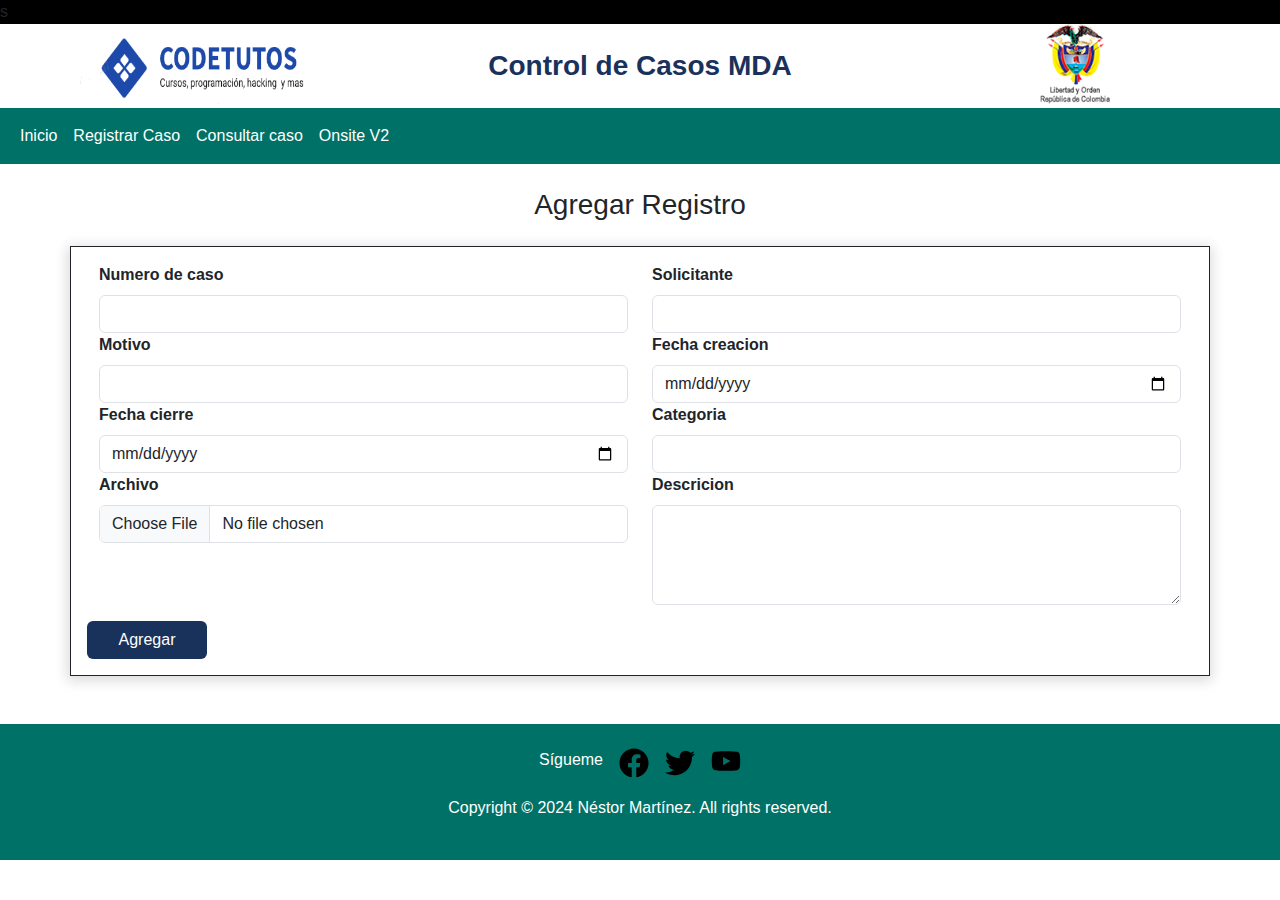
<file: registrar.html>
<head>
    <meta charset="UTF-8">
    <meta name="viewport" content="width=device-width, initial-scale=1.0">
    <title>MDA</title>
    <link rel="shortcut icon" href="img/6771CodeTutos.ico" type="image/x-icon">
    <link rel="stylesheet" href="css/bootstrap.min.css">
    <link rel="stylesheet" href="css/app.css">
    <link rel="stylesheet" href="css/estilosonsite.css">
</head>

<body>
    <!-----------------------------------------------------------------------------------------
                                          INICIO
    --------------------------------------------------------------------------------------------- -->

    <div class="row">
        <div class="col-4 bg-black" height="14px">s</div>
        <div class="col-4 bg-black" height="14px"></div>
        <div class="col-4 bg-black" height="14px"></div>

    </div>
    <!-----------------------------------------------------------------------------------------
                                             ESCUDO
        --------------------------------------------------------------------------------------------- -->
    <div class="row text-center">
        <div class="col-sm-12 col-md-4 d-none d-md-block d-lg-block"><img src="img/CodeTutos.png" alt="" width="250px"
                height="80px"></div>
        <div class="col-sm-12 col-md-4 titulo">Control de Casos MDA</div>
        <div class="col-sm-12 col-md-4 d-sm-inline-block"><img src="img/escudo_colombia.png" alt="" width="78px"
                height="80px">
        </div>
    </div>

    <!-----------------------------------------------------------------------------------------
                                              BARRA DE NAVEGACION
        --------------------------------------------------------------------------------------------- -->

    <nav class="navbar navbar-ligth barracolor navbar-expand-lg ">
        <div class="container-fluid  ">
            <a href="" class="navbar-brand d-md-none">
                <img src="img/CodeTutos.png" alt="" width="150px">
            </a>
            <!-- boton -->
            <button class="navbar-toggler" type="button" data-bs-toggle="collapse" data-bs-target="#menu"
                aria-controls="menu" aria-expanded="false">
                <span class="navbar-toggler-icon"></span>
            </button>

            <div class="collapse navbar-collapse   " id="menu">
                <ul class="navbar-nav d-flex justify-content-evenly ">
                    <li class="nav-item"><a href="index.html" class="nav-link barracolor">Inicio</a></li>
                    <li class="nav-item"><a href="registrar.html" class="nav-link barracolor">Registrar Caso</a></li>
                    <li class="nav-item"><a href="consulta.html" class="nav-link barracolor">Consultar caso</a></li>
                    <li class="nav-item"><a href="onsite.html" class="nav-link barracolor">Onsite V2</a></li>
                    <!-- <li class="nav-item"><a href="iniciar_sesion.html" class="nav-link barracolor">Iniciar sesion</a> -->
                    </li>

                </ul>
            </div>
        </div>

    </nav>
    <!-----------------------------------------------------------------------------------------
                                              final heaader
        --------------------------------------------------------------------------------------------- -->

    <main class="d-flex justify-content-center flex-column  m-auto">
        <h3 class="my-4 text-center">Agregar Registro</h3>
        <div class="container">
            <form action="" class="formulario  row border border-dark p-3 mb-5 ">


                <div class="col-12 col-md-6">
                    <label for="Numero_caso" class="form-label">Numero de caso</label>
                    <input type="text" class="form-control" name="Numero_caso" />
                </div>
                <div class="col-12 col-md-6">
                    <label for="Solicitante" class="form-label">Solicitante</label>
                    <input type="text-Area" class="form-control" name="Solicitante" />
                </div>
                <div class="col-12 col-md-6">
                    <label for="Motivo" class="form-label">Motivo</label>
                    <input type="text" class="form-control" name="Motivo" />
                </div>

                <div class="col-12 col-md-6">
                    <label for="fecha_creacion" class="form-label">Fecha creacion</label>
                    <input type="date" class="form-control" name="fecha_creacion" />
                </div>

                <div class="col-12 col-md-6">
                    <label for="fecha_cierre" class="form-label">Fecha cierre</label>
                    <input type="date" class="form-control" name="fecha_cierre" />
                </div>



                <div class="col-6">
                    <label for="Categoria" class="form-label">Categoria</label>
                    <input type="text" class="form-control" name="Categoria" />
                </div>

                <div class="col-6">
                    <label for="Archivo" class="form-label">Archivo</label>
                    <input type="file" class="form-control" name="Archivo" />
                </div>
                <div class="col-6">
                    <label for="Descricion" class="form-label">Descricion</label>
                    <textarea class="form-control" aria-label="With textarea"></textarea>
                </div>

                <input type="submit" value="Agregar" class="btn btn_verde mt-3 col-2" />




            </form>
        </div>
    </main>


    <!-----------------------------------------------------------------------------------------
                                           footer
    --------------------------------------------------------------------------------------------- -->

    <!-----------------------------------------------------------------------------------------
                                           footer
    --------------------------------------------------------------------------------------------- -->
    <div class="footer-propidades p-4 barracolor">
        <footer>

            <div class="containercentro">
                <div class="row text-center mb-2">
                    <div class="c-redes d-flex justify-content-center gap-3">
                        <p class="siguenos">Sígueme</p>
                        <a href=""><img class="redes" src="img/facebook.svg" width="30" class="text-center"
                                alt="" /></a>
                        <a href=""><img class="redes" src="img/twitter.svg" width="30" class="text-center" alt="" /></a>
                        <a href=""><img class="redes" src="img/youtube.svg" width="30" class="text-center" alt="" /></a>
                    </div>
                </div>

                <div class="row text-center">
                    <p>Copyright © 2024 Néstor Martínez. All rights reserved.</p>
                </div>
            </div>
        </footer>
    </div>

    <script src="js/app.js"></script>






    <!-----------------------------------------------------------------------------------------
                                           final
    --------------------------------------------------------------------------------------------- -->

    <script src="js/bundle.min.js"></script>

</body>

</html>
</file>
<file: css/app.css>
:root{
    --colorletratitulo:#19325B;
    --colorbarra: rgb(0,113,102);
    --colorbtns:#19325B;
}

*{
    margin: 0px;
    padding: 0px;
    box-sizing: border-box;
}
.titulo{
    color: var(--colorletratitulo);
    font-size: 28px;
    line-height: 3;
    font-weight: 700;
}
.barracolor{
    background-color: var(--colorbarra);
    color: white;
   
}

body{
font-family: "Roboto", "Odoo Unicode Support Noto", sans-serif;
}
.btn_verde{
    background-color: var(--colorbtns);
    color: white;
     width: 120px;
  
}
.btn_verdes{
    background-color: var(--colorbtns);
    color: white;
  
}
caption{
    color: var(--colorletratitulo);
    font-size: 22px;
    font-weight: 600;
}
h5{
    color: rgb(25, 119, 4);
}
.span_conultaticket{
    font-weight: 700;
}
.categoria_caso{
    background-color: orange;
    font-size: 20px;
    border-radius: 10%;
}

 .new{
    margin: 5px auto;
    background-color: rgba(255, 0, 0, 0.543);
    padding: 10px 5px;
    text-align: center;
 }
 .new p{
    margin-bottom: 0;
    color: white;
 }
</file>
<file: css/estilosonsite.css>
:root {
    --colorletratitulo: #19325B;
    --colorbarra: rgb(0, 113, 102);
    --colorbtns: #19325B;
    --colorbtnsazul: #2566cf;
    --coloruno: rgb(19, 209, 19);
    --colordos: blue;
    --colorseparador: #0b9795;
}

* {
    margin: 0px;
    padding: 0px;
    box-sizing: border-box;
}

.titulo {
    color: var(--colorletratitulo);
    font-size: 28px;
    line-height: 3;
    font-weight: 700;
}

.barracolor {
    background-color: var(--colorbarra);
    color: white;

}

.barracolorl:hover {
    background-color: var(--colorbarra);
}

body {
    font-family: "Roboto", "Odoo Unicode Support Noto", sans-serif;

}

.btn_verdes {
    background-color: var(--colorbtns);
    color: white;
    padding: 8px 5px;
    border: none;
    border-radius: 5px;


}

.btn_azul {
    background-color: var(--colorbtnsazul);
    color: white;
    width: 120px;
    margin-top: 50px;

}

.btn_verde {
    background-color: var(--colorbtns);
    color: white;
    width: 120px;
}

caption {
    color: var(--colorletratitulo);
    font-size: 22px;
    font-weight: 600;
}

h5 {
    color: rgb(25, 119, 4);
}

.span_conultaticket {
    font-weight: 700;
}

.categoria_caso {
    background-color: orange;
    font-size: 20px;
    border-radius: 10%;
}

.uno1 {
    background-color: var(--coloruno);
    height: 15px;

}

.uno2 {
    background-color: var(--colordos);
    height: 15px;


}

.uno3 {
    background-color: rgb(0, 255, 85);
    height: 15px;

}

.reset {
    all: revert;
    gap: 1px;
    border: 1px solid black;

}

.fiel {
    border: none;
}



.color {
    border-color: #da1103e5;
    box-shadow: 0 0 0 0.2rem rgba(245, 39, 3, 0.068);
}

.colorborde {
    border-color: #0367dae5;
    box-shadow: 0 0 0 0.2rem rgba(3, 128, 245, 0.25);
}

.colortrue {
    border-color: #35da03e5;
    box-shadow: 0 0 0 0.2rem rgba(180, 245, 3, 0.25);
}

.error {
    color: rgba(231, 15, 15, 0.767);
}

.alerta {
    padding: 3px;
    text-align: center;
    width: 70%;
    text-transform: uppercase;
    color: white;
    margin: 4px auto;

}

.error {
    background-color: rgba(255, 0, 0, 0.244);
}

.exito {
    background-color: green;
}

.separadordiv {
    background-color: var(--colorseparador);
    height: 25px;
    margin-top: 10px;
}

.formulario {
    -webkit-box-shadow: -1px 2px 12px 2.5px rgba(0, 0, 0, 0.14);
    -moz-box-shadow: -1px 2px 12px 2.5px rgba(0, 0, 0, 0.14);
    box-shadow: -1px 2px 12px 2.5px rgba(0, 0, 0, 0.14);

}

#resultado {
    margin-left: -30px;
}

.listaes {
    list-style: none;
    background-color: var(--colorseparador);
    padding: 5px;
    text-align: center;
    margin-top: 4px;
    border-radius: 5px;

}

.listaes:hover {
    cursor: pointer;
    background-color: darkseagreen;
}

.disflex {
    display: flex;
    flex-direction: column;
    justify-content: center;
    align-items: center;

}

.cerrar_barra {
    margin-right: 25px;
}

.lino {
    list-style: none;
}


ul {
    padding: 0px 0px;
    border-radius: 5px;
}

textarea {
    height: 100px;
}

.cerrarul {
    margin-top: 10px;
    right: 0;
    padding: 0px;
    margin-left: 100px;



}

.acerrar {

    right: 0;
    text-align: end;
    padding: 8px 5px;
    border-radius: 5px;
    padding-right: 20px;

}

.licerrar {
    left: 100px;
}

.containerElementos {
    display: none;
}

.containerel {
    margin-bottom: 10px;
    display: none;

}

.mostrar {
    display: block;
}

.imgborrarfirma {
    width: 30px;
    height: 40px;
}

.firmasdiv {
    margin: 0 auto;
    display: flex;
    justify-content: center;
    align-items: center;

}

.firmas {
    /* border: 1px solid rgb(0, 119, 255); */


    display: flex;
    flex-direction: column;
    justify-content: center;
    align-items: center;
}

.canvas {
    border: 1px solid rgb(3, 13, 61);
    width: 100%;
    height: 270px;


}

legend {
    font-weight: 900;

}

label {
    font-weight: 600;
}

.titulos {
    font-weight: 900;
    font-size: 19px;
}

.containecalificacion {
    margin-bottom: 10px;
    margin-top: 25px;

}

.limpiarfirma {
    text-decoration: none;
    background-color: #4ade80;
    padding: 8px 12px;
    width: 190px;
    border-radius: 5px;
    margin-top: 15px;
    margin-bottom: 10px;
    color: white;
    text-align: center;
}

.firmasdiv {
    display: flex;
    flex-direction: column;
}

.espacio {
    margin-bottom: 20px;

}







/* +++++++++++++++++++++++++++++++++++++++++++++++++++++++++++++++++++++++++++++
 para mirma 
 ===============================================================================*/
 .fimas__container1{
    display: flex;
    width: 100%;
    flex-direction: column;
    align-items: center;
    justify-content: center;
    gap: 15px;
    margin: 20px 0;
    /* border :2px solid blue; */
    /* background-color: #97740b; */
    
}


.div__btn__firma{
    /* border :2px solid rgb(106, 255, 0); */
   width: 100%;
   display: flex;
   flex-direction: column;
   justify-content: center;
   align-items: center;
   gap: 20px;
   text-align: center;
    }
.signature-pad {
    border: 1px solid #000;
    width: 100%;
    height: 330px;
    position: relative;
    box-sizing: border-box;
    margin-bottom: 20px;
}

canvas {
    width: 100%;
    height: 100%;
    border: none;
    position: absolute;
    top: 0;
    left: 0;
    cursor: crosshair;
}

#signature-modal {
    display: none;
    position: fixed;
    z-index: 1000;
    left: 0;
    top: 0;
    width: 100%;
    height: 100%;
    background-color: rgba(154, 155, 153, 0.5);
    overflow: auto;
}

#signature-modal-content {
/*     
    background-color: #fefefe; */
    /* border: 3px solid yellow; */
    background-color: rgb(252, 252, 252);
    margin: 15% auto;
    padding: 20px;
    /* border: 1px solid #888; */
    width: 90%;
    max-width: 600px;
    height: 77%;
    position: relative;
    box-sizing: border-box;
    overflow: hidden;
    scroll-behavior: smooth;
}

.modal-header,
.modal-footer {
    padding: 10px;
    text-align: right;
}

.modal-footer {
    border-top: 1px solid #888;
}

.close {
    color: #aaa;
    float: right;
    font-size: 28px;
    font-weight: bold;
    cursor: pointer;
}

.close:hover,
.close:focus {
    color: black;
    text-decoration: none;
}
#signature-preview-1,#signature-preview-2{
    display: block;
}
.signature-preview {
    /* border: 4px solid violet; */
    /* max-width: 700px; */
    /* border: 1px solid #e9ecef; */
    width: 100%;
    min-width: 290px;
    height: 330px;
    /* background: #fff; */
    box-sizing: border-box;
    overflow: hidden;
    /* display:flex ;
    justify-content: center;
    align-items: center;
    gap: 5px; */
    background-color: #e9ecef;
    
}
.imagen1, .imagen2{
    width: 250px;
    height: 120px;
}
.img__firma{
    width: 40px;
    height: 38px; 
   
}
.img__firma:hover{
    cursor: pointer;
}

.modal-footer{
display: flex;
flex-direction: row;
justify-content: space-between;
}
#clear{
    border: none;
    background-color: white;
}
#save-signature{
    border: none;
    background-color: white; 
}

.open-modal{
    
    background-color: #0b9795;
    border: none;
    padding: 5px 18px;
    color: white;
    font-weight: 600;
    font-size: 17px;
    border-radius: 5px;
    

}

.clearfirmas{
    /* background-color: #0b9795; */
    border: none;
    padding: 8px 15px;
    color: white;
    font-weight: 800;
    font-size: 18px; 
    border-radius: 5px;
}



@media(min-width :480px){
    .signature-preview {
        /* border: 4px solid rgb(212, 209, 15); */
        /* max-width: 700px; */
        /* border: 1px solid #e9ecef; */
        width: 100%;
        min-width: 490px;
        height: 330px;
        /* background: #fff; */
        box-sizing: border-box;
        overflow: hidden;
        /* display:flex ;
        justify-content: center;
        align-items: center;
        gap: 5px; */
        background-color: #e9ecef;
        
    }

    #signature-modal-content {
        /*     
            background-color: #fefefe; */
            /* border: 3px solid yellow;
            background-color: rgb(252, 252, 252); */
            margin: 1% auto;
            padding: 5px;
            /* border: 1px solid #888; */
            width: 90%;
            max-width: 600px;
            height: 500px;
            position: relative;
            box-sizing: border-box;
            overflow: hidden;
            scroll-behavior: smooth;
        }
}


@media(min-width :720px){
    .signature-preview {
        /* border: 4px solid rgb(255, 1, 18); */
        /* max-width: 700px; */
        /* border: 1px solid #e9ecef; */
        width: 100%;
        min-width: 550px;
        height: 330px;
        /* background: #fff; */
        box-sizing: border-box;
        overflow: hidden;
        /* display:flex ;
        justify-content: center;
        align-items: center;
        gap: 5px; */
        background-color: #e9ecef;
        
    }
    .signature-preview img{
        width: 450px;
        height: 270px;
    }
    .imagen1, .imagen2{
        width: 450px;
        height: 270px;
    }
}
@media (max-width: 960px) {

    .btn_verde {
        width: 100px;
        margin-left: 0px;
    }

    .btn_azul {
        width: 100px;
    }

    .cerrar_barra {
        margin-right: 0px;
        margin-left: 10px;
    }

    .cerrarul {
        margin-top: 10px;
        right: 0;
        margin-left: 0px;
    }

    .acerrar {
        text-align: center;


    }

    .firmasdiv {

        flex-direction: column;
     
    }

    .firmas {
        border: 1px solid green;
        width: 590px;
    }

    .canvas {
        border: 1px solid rgb(3, 13, 61);
        width: 590px;
        height: 270px;


    }
}
</file>
